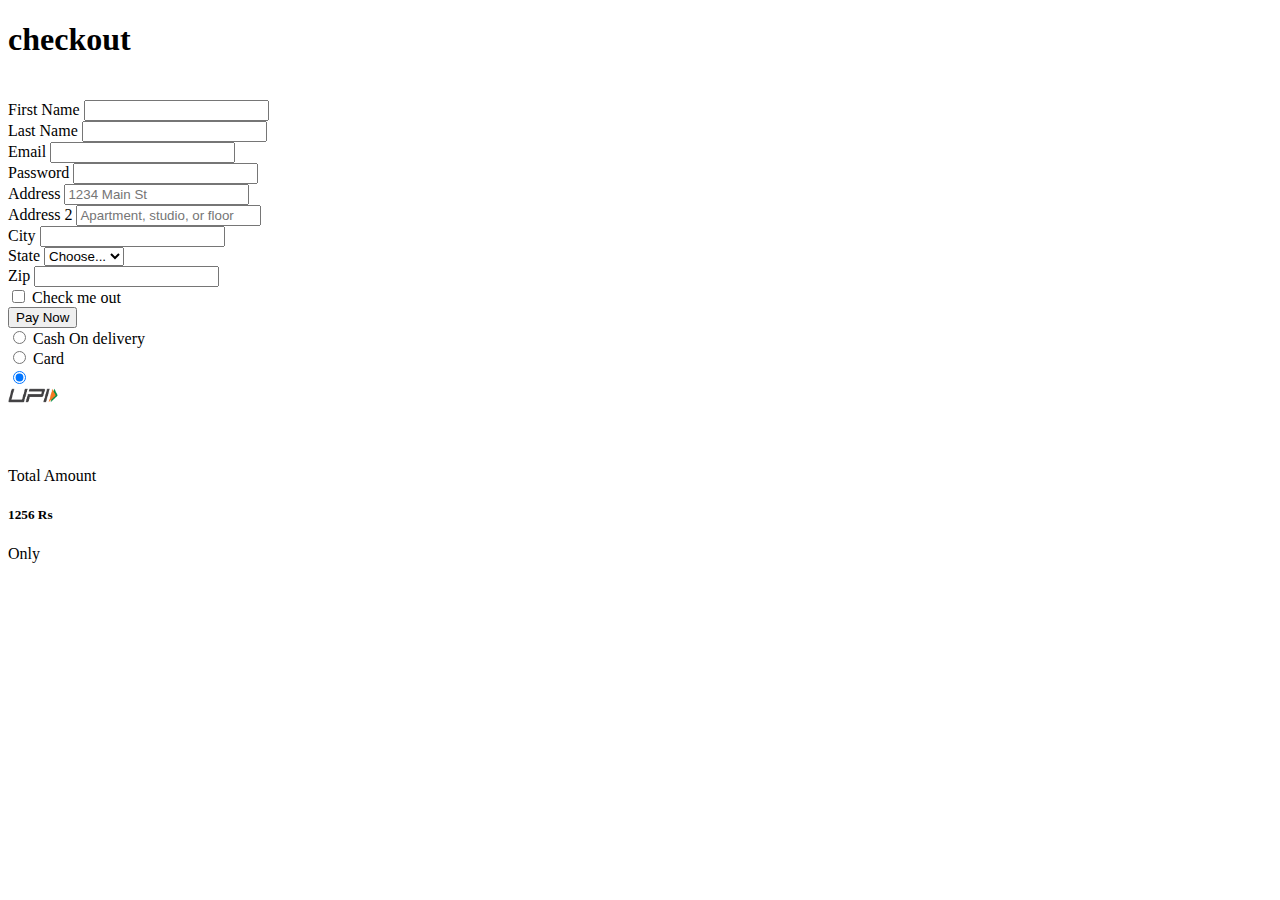
<file: checkoutPage.html>
<!doctype html>
<html lang="en">
  <head>
    <meta charset="utf-8">
    <meta name="viewport" content="width=device-width, initial-scale=1">
    <title>Check Out Page</title>
    <link href="https://cdn.jsdelivr.net/npm/bootstrap@5.3.2/dist/css/bootstrap.min.css" rel="stylesheet" integrity="sha384-T3c6CoIi6uLrA9TneNEoa7RxnatzjcDSCmG1MXxSR1GAsXEV/Dwwykc2MPK8M2HN" crossorigin="anonymous">
  </head>
  <body>
    <h1 class="text-center">checkout</h1>

    <div class="container" style="height: 20px;"></div>

    <div class="container text-start">
        <div class="row">

            <!-- CheckOut Form -->
            <div class="col-7">
                <form class="row g-3">
                    <div class="row">
                        <div class="col">
                            <label for="firstName">First Name</label>
                          <input type="text" class="form-control" placeholder="" aria-label="First name">
                        </div>
                        <div class="col">
                            <label for="SecondName">Last Name</label>
                          <input type="text" class="form-control" placeholder="" aria-label="Last name">
                        </div>
                      </div>
                    <div class="col-md-6">
                      <label for="inputEmail4" class="form-label">Email</label>
                      <input type="email" class="form-control" id="inputEmail4">
                    </div>
                    <div class="col-md-6">
                      <label for="inputPassword4" class="form-label">Password</label>
                      <input type="password" class="form-control" id="inputPassword4">
                    </div>
                    <div class="col-12">
                      <label for="inputAddress" class="form-label">Address</label>
                      <input type="text" class="form-control" id="inputAddress" placeholder="1234 Main St">
                    </div>
                    <div class="col-12">
                      <label for="inputAddress2" class="form-label">Address 2</label>
                      <input type="text" class="form-control" id="inputAddress2" placeholder="Apartment, studio, or floor">
                    </div>
                    <div class="col-md-6">
                      <label for="inputCity" class="form-label">City</label>
                      <input type="text" class="form-control" id="inputCity">
                    </div>
                    <div class="col-md-4">
                      <label for="inputState" class="form-label">State</label>
                      <select id="inputState" class="form-select">
                        <option selected>Choose...</option>
                        <option>...</option>
                      </select>
                    </div>
                    <div class="col-md-2">
                      <label for="inputZip" class="form-label">Zip</label>
                      <input type="text" class="form-control" id="inputZip">
                    </div>
                    <div class="col-12">
                      <div class="form-check">
                        <input class="form-check-input" type="checkbox" id="gridCheck">
                        <label class="form-check-label" for="gridCheck">
                          Check me out
                        </label>
                      </div>
                    </div>
                    <div class="col-12">
                      <button type="submit" class="btn btn-primary text-center">Pay Now</button>
                    </div>
                  </form>
            
            </div>

            <!-- Setting the Paymnet UI -->
            <div class="col-5">
                <div class="form-check">
                    <input class="form-check-input" type="radio" name="flexRadioDefault" id="flexRadioDefault1">
                    <label class="form-check-label" for="flexRadioDefault1">
                        Cash On delivery
                    </label>
                </div>
                <div class="form-check">
                    <input class="form-check-input" type="radio" name="flexRadioDefault" id="flexRadioDefault1">
                    <label class="form-check-label" for="flexRadioDefault1">
                        Card
                    </label>
                </div>
                <div class="form-check">
                    <input class="form-check-input" type="radio" name="flexRadioDefault" id="flexRadioDefault2" checked>
                    <label class="form-check-label" for="flexRadioDefault2">
                        <div class="container">
                            <div class="row gy-2">
                                <!-- Adjusted the size of the image using Bootstrap's utility classes -->
                                <img src="images/upi-logo-png-4.png" class="img-fluid rounded" style="max-width: 50px; max-height: 50px;" alt="">
                            </div>
                        </div>
                    </label>
                </div>

                <div class="container" style="height: 60px;">
                
                </div>

                <div class="card text-bg-success mb-3" style="max-width: 18rem;">
                    <div class="card-header">Total Amount</div>
                    <div class="card-body">
                      <h5 class="card-title">1256 Rs</h5>
                      <p  class="card-text text-end">Only</p>
                    </div>
                  </div>

            </div>
            
           
        </div>
    </div>

   

    <script src="https://cdn.jsdelivr.net/npm/bootstrap@5.3.2/dist/js/bootstrap.bundle.min.js" integrity="sha384-C6RzsynM9kWDrMNeT87bh95OGNyZPhcTNXj1NW7RuBCsyN/o0jlpcV8Qyq46cDfL" crossorigin="anonymous"></script>
  </body>
</html>
</file>
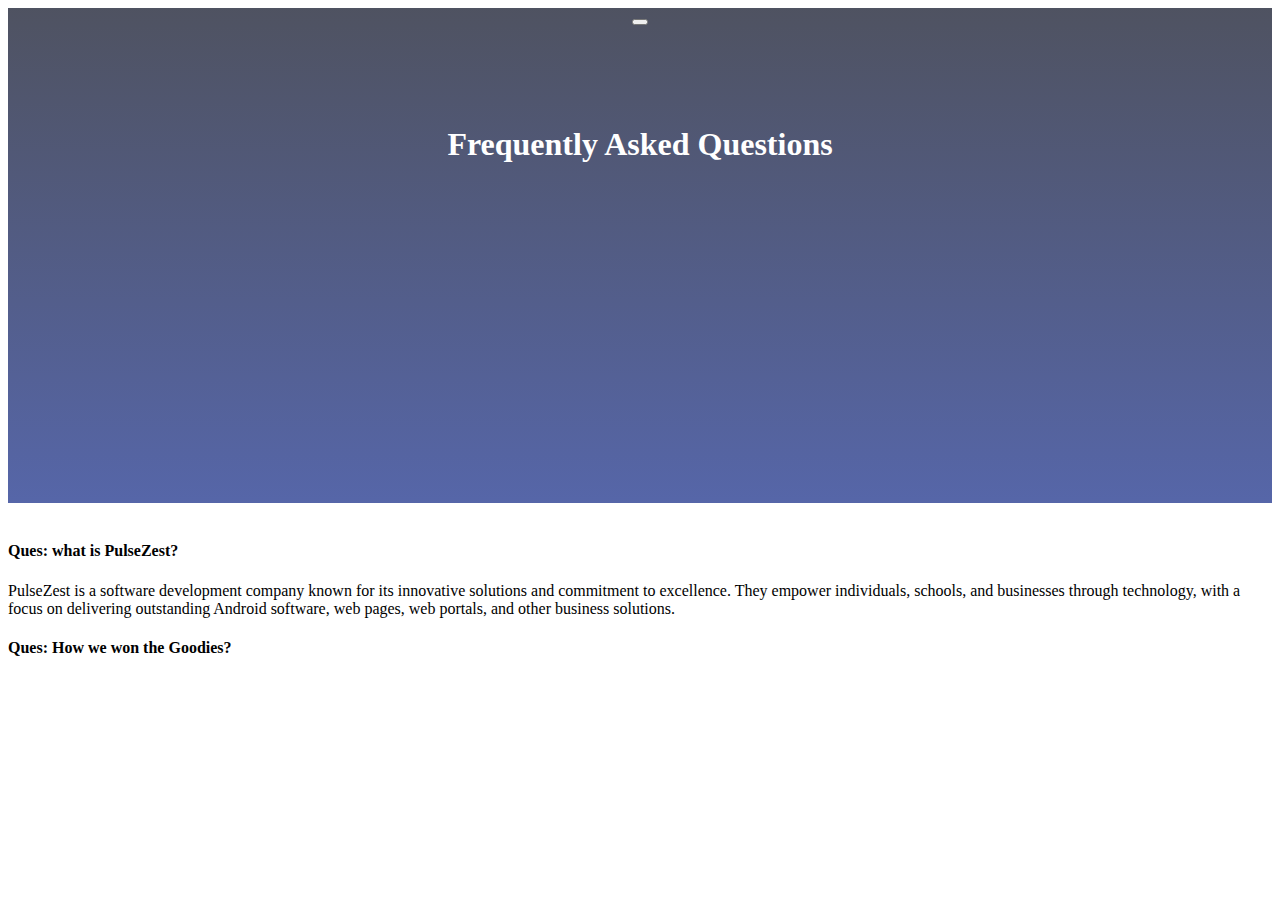
<file: FAQ.html>
<!DOCTYPE html>
<html lang="en">

<head>
  <meta charset="utf-8">
  <meta name="viewport" content="width=device-width, initial-scale=1">
  <title>PulseZest</title>
 
  <link href="https://cdn.jsdelivr.net/npm/bootstrap@5.3.2/dist/css/bootstrap.min.css" rel="stylesheet"
    integrity="sha384-T3c6CoIi6uLrA9TneNEoa7RxnatzjcDSCmG1MXxSR1GAsXEV/Dwwykc2MPK8M2HN" crossorigin="anonymous">
    <link href="style.css" rel="stylesheet">
  
</head>
<body>
  <section class="Sub-header">
      <nav class="navbar navbar-expand-lg navbar-light">
          <div class="container">
              <a href="index.html" class="logo">
  
              </a>
            <button class="navbar-toggler" type="button" data-toggle="collapse" data-target="#navbarSupportedContent" aria-controls="navbarSupportedContent" aria-expanded="false" aria-label="Toggle navigation">
            </button>
        
            <div class="nav-links" id="navLinks">
              <i class="fa fa-times" onclick="hideMenu()"></i>
              <ul>
                  
        </ul>
        </div>
        </div>
        <i class="fa fa-bars" onclick="showMenu()"></i>
        </nav>
      <div class="inner_text">
         <h1>Frequently Asked Questions</h1>
      </div>
      
  </section>

  <section class="faq">
    <div class= "faq"> 

      <div class = "question">
   <br>
         <h4>Ques: what is PulseZest?</h4>
         </svg>
      </div>
      <div class = "answer">
          <p>
            PulseZest is a software development company known for its innovative solutions and commitment to excellence. They empower individuals, schools, and businesses through technology, with a focus on delivering outstanding Android software, web pages, web portals, and other business solutions.
          </p>
      </div>
    </div>
    <div class= "faq"> 
      <div class = "question">
         <h4>Ques: How we won the Goodies?</h4>
         </svg>
      </div>
      <div class = "answer">
          <p>
          </p>
      </div>
    </div>
</file>
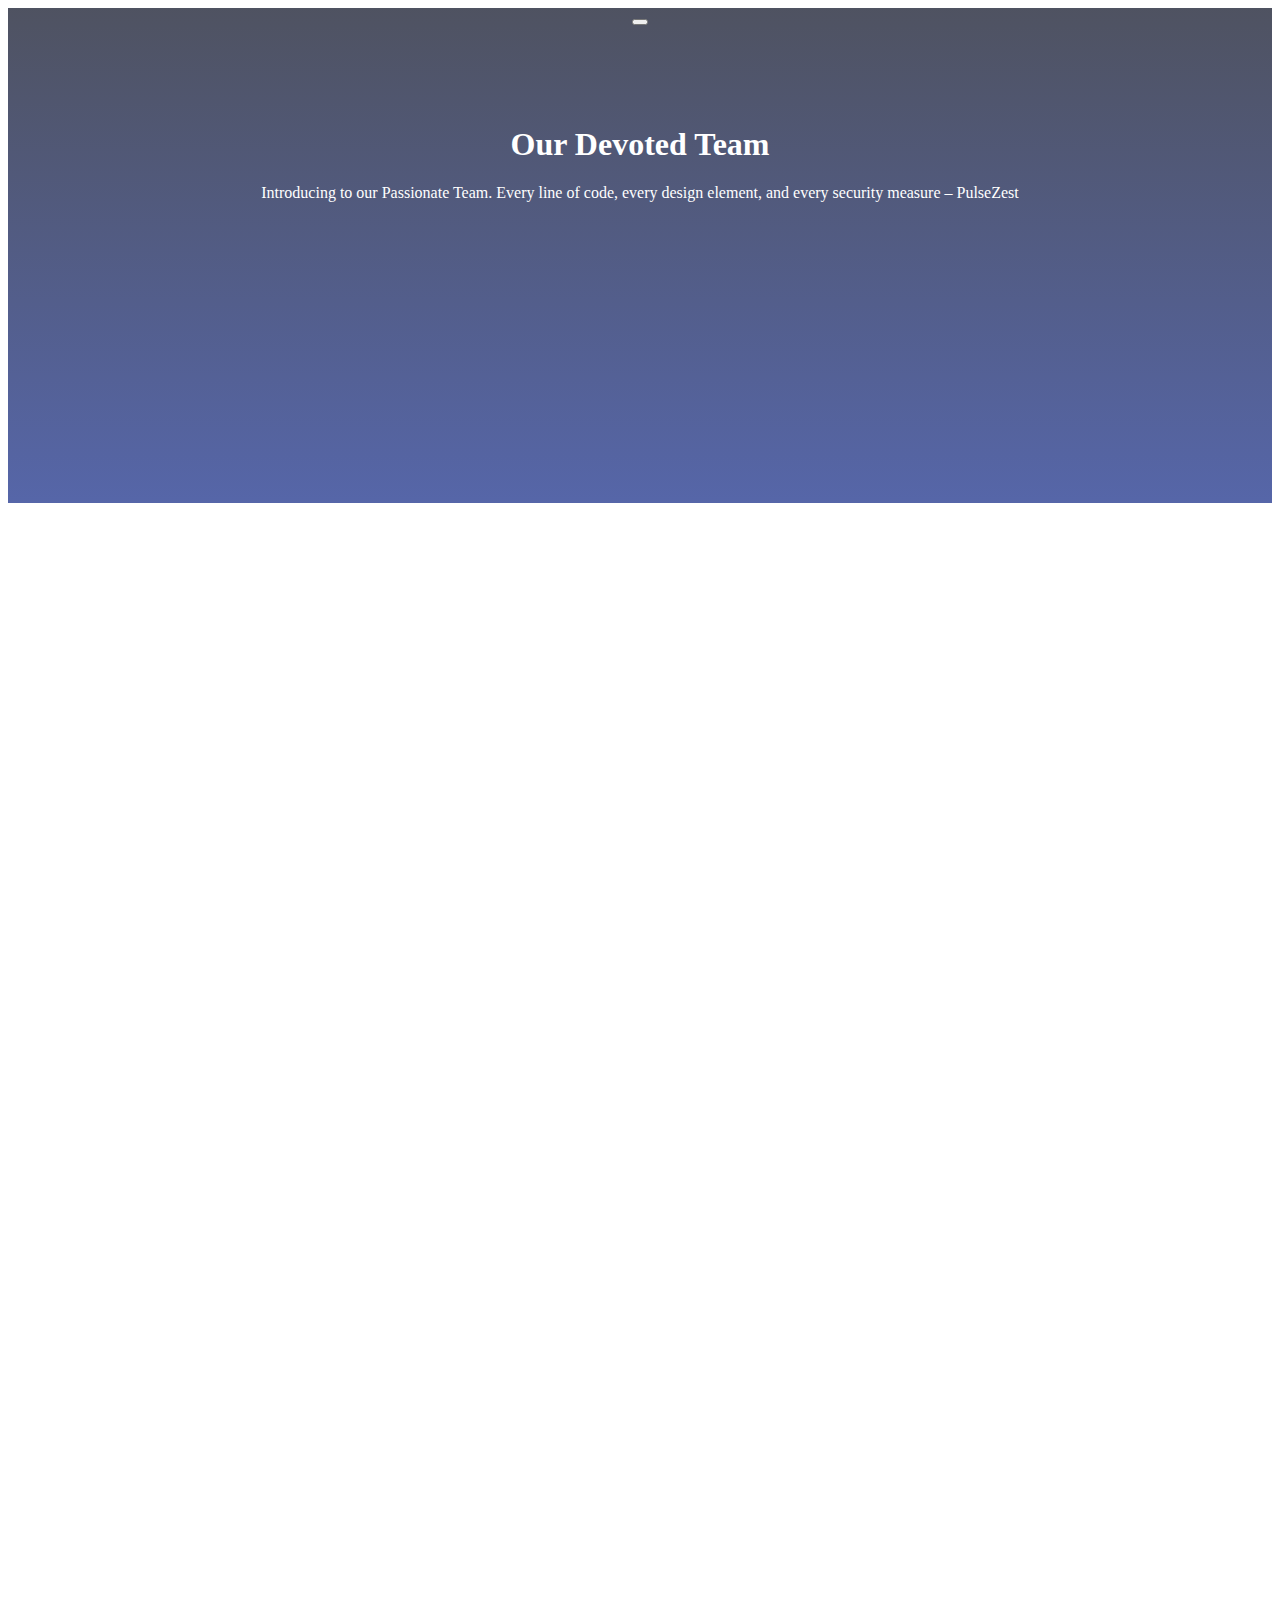
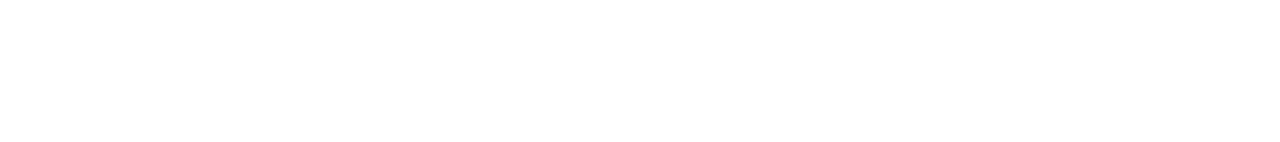
<file: team.html>
<!DOCTYPE html>
<html lang="en">

<head>
  <meta charset="utf-8">
  <meta name="viewport" content="width=device-width, initial-scale=1">
  <title>PulseZest</title>
 
  <link href="https://cdn.jsdelivr.net/npm/bootstrap@5.3.2/dist/css/bootstrap.min.css" rel="stylesheet"
    integrity="sha384-T3c6CoIi6uLrA9TneNEoa7RxnatzjcDSCmG1MXxSR1GAsXEV/Dwwykc2MPK8M2HN" crossorigin="anonymous">
    <link href="style.css" rel="stylesheet">
  
</head>
<body>
  <section class="Sub-header">
      <nav class="navbar navbar-expand-lg navbar-light">
          <div class="container">
              <a href="index.html" class="logo">
  
              </a>
            <button class="navbar-toggler" type="button" data-toggle="collapse" data-target="#navbarSupportedContent" aria-controls="navbarSupportedContent" aria-expanded="false" aria-label="Toggle navigation">
            </button>
        
            <div class="nav-links" id="navLinks">
              <i class="fa fa-times" onclick="hideMenu()"></i>
              <ul>
                  
        </ul>
        </div>
        </div>
        <i class="fa fa-bars" onclick="showMenu()"></i>
        </nav>
      <div class="inner_text">
         <h1>Our Devoted Team</h1>
         <p>Introducing to our Passionate Team. Every line of code, every design element, and every security measure – PulseZest</p>
      </div>
      
  </section>
</body>
<div class="container">
  <div class="row">
    <div class="col" style="height: 20px;"></div>
  </div>
</div>

<div class="container overflow-hidden text-center">
  <div class="row gx-6">
    <div class="col">
      <div class="card fade-in" style="width: 18rem;">
        <img src="images/RC.jpg" class="card-img-top" alt="...">
        <div class="card-body">
          <h5 class="card-title">Rishab Chauhan – Founder </h5>
          <p class="card-text">Meet Rishab Chauhan, the visionary behind Pulsezest. With a passion for innovation and a deep understanding of the software development industry, Rishab Chauhan embarked on a journey to create solutions that empower individuals, schools, and local businesses. He is driven by a commitment to excellence and a mission to make a positive impact through technology. Rishab Chuahan leads our team with unwavering dedication, guiding us toward a future where software transforms lives.</p>
        </div>
      </div>
    </div>
      <div class="col">
                  <div class="card fade-in" style="width: 18rem;">
                    <img src="images/P.jpg" class="card-img-top" alt="...">
                    <div class="card-body">
                      <h5 class="card-title">Piyush Srivastava - Web Developer</h5>
                      <p class="card-text">Working as a Frontend and the backend in the PulseZest. I have been with the PulseZest from the first Day of the PulseZest. Done works on the Many Projects.</p>
                    </div>
                  </div>
                </div> 
                <div class="col"> <!-- This div was missing in your original code -->
                  <div class="card fade-in" style="width: 18rem;">
                    <img src="images/A.jpg" class="card-img-top" alt="...">
                    <div class="card-body">
                      <h5 class="card-title">Amit Gurjar - Senior Web Developer</h5>
                  <p class="card-text">Working as a senior Web developer as a backend as well as frontend. I am working in the PulseZest from the Core of the heart. I have learning a lot from the PulseZest.</p>
                    </div>
                  </div>
                </div> 
              </div>
            </div>
</file>
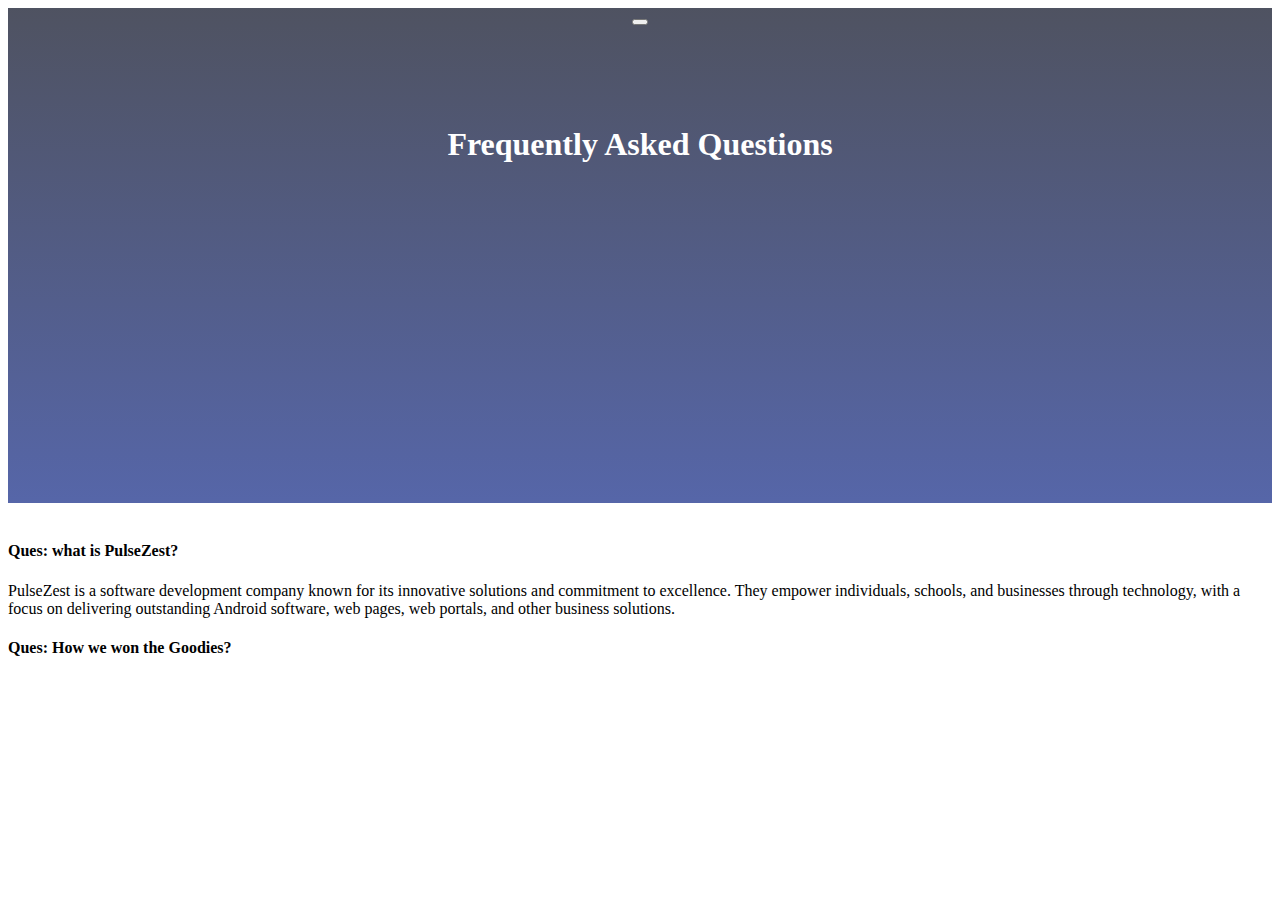
<file: Pages/FAQ.html>
<!DOCTYPE html>
<html lang="en">

<head>
  <meta charset="utf-8">
  <meta name="viewport" content="width=device-width, initial-scale=1">
  <title>PulseZest</title>
 
  <link href="https://cdn.jsdelivr.net/npm/bootstrap@5.3.2/dist/css/bootstrap.min.css" rel="stylesheet"
    integrity="sha384-T3c6CoIi6uLrA9TneNEoa7RxnatzjcDSCmG1MXxSR1GAsXEV/Dwwykc2MPK8M2HN" crossorigin="anonymous">
    <link href="../style.css" rel="stylesheet">
  
</head>
<body>
  <section class="Sub-header">
      <nav class="navbar navbar-expand-lg navbar-light">
          <div class="container">
              <a href="index.html" class="logo">
  
              </a>
            <button class="navbar-toggler" type="button" data-toggle="collapse" data-target="#navbarSupportedContent" aria-controls="navbarSupportedContent" aria-expanded="false" aria-label="Toggle navigation">
            </button>
        
            <div class="nav-links" id="navLinks">
              <i class="fa fa-times" onclick="hideMenu()"></i>
              <ul>
                  
        </ul>
        </div>
        </div>
        <i class="fa fa-bars" onclick="showMenu()"></i>
        </nav>
      <div class="inner_text">
         <h1>Frequently Asked Questions</h1>
      </div>
      
  </section>

  <section class="faq">
    <div class= "faq"> 

      <div class = "question">
   <br>
         <h4>Ques: what is PulseZest?</h4>
         </svg>
      </div>
      <div class = "answer">
          <p>
            PulseZest is a software development company known for its innovative solutions and commitment to excellence. They empower individuals, schools, and businesses through technology, with a focus on delivering outstanding Android software, web pages, web portals, and other business solutions.
          </p>
      </div>
    </div>
    <div class= "faq"> 
      <div class = "question">
         <h4>Ques: How we won the Goodies?</h4>
         </svg>
      </div>
      <div class = "answer">
          <p>
          </p>
      </div>
    </div>
</file>
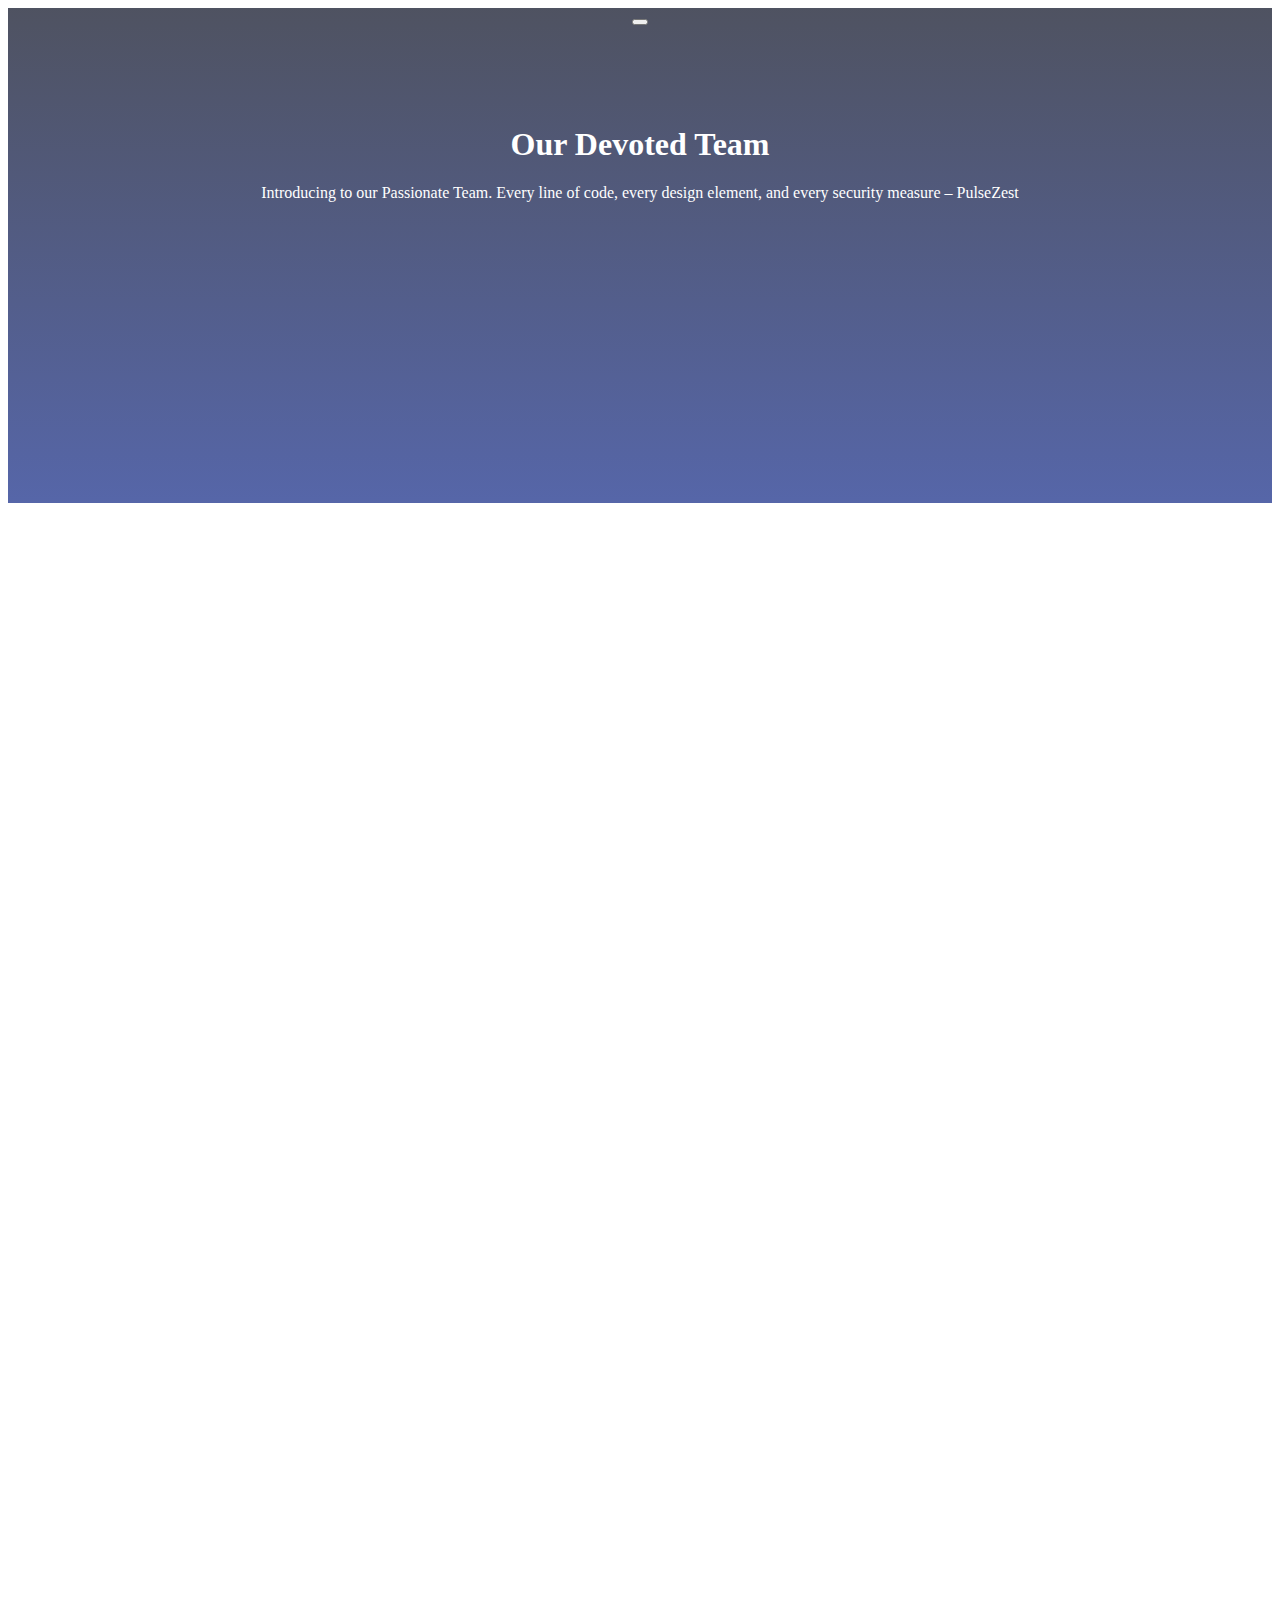
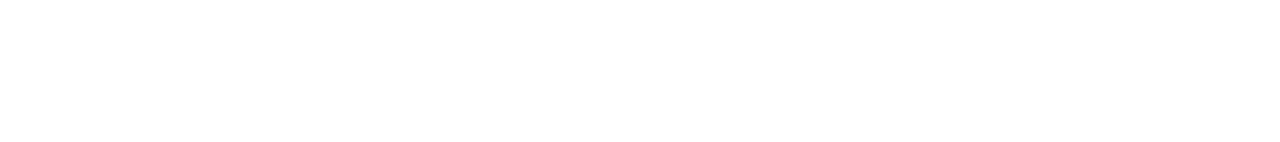
<file: Pages/team.html>
<!DOCTYPE html>
<html lang="en">

<head>
  <meta charset="utf-8">
  <meta name="viewport" content="width=device-width, initial-scale=1">
  <title>PulseZest</title>
 
  <link href="https://cdn.jsdelivr.net/npm/bootstrap@5.3.2/dist/css/bootstrap.min.css" rel="stylesheet"
    integrity="sha384-T3c6CoIi6uLrA9TneNEoa7RxnatzjcDSCmG1MXxSR1GAsXEV/Dwwykc2MPK8M2HN" crossorigin="anonymous">
    <link href="../style.css" rel="stylesheet">
  
</head>
<body>
  <section class="Sub-header">
      <nav class="navbar navbar-expand-lg navbar-light">
          <div class="container">
              <a href="index.html" class="logo">
  
              </a>
            <button class="navbar-toggler" type="button" data-toggle="collapse" data-target="#navbarSupportedContent" aria-controls="navbarSupportedContent" aria-expanded="false" aria-label="Toggle navigation">
            </button>
        
            <div class="nav-links" id="navLinks">
              <i class="fa fa-times" onclick="hideMenu()"></i>
              <ul>
                  
        </ul>
        </div>
        </div>
        <i class="fa fa-bars" onclick="showMenu()"></i>
        </nav>
      <div class="inner_text">
         <h1>Our Devoted Team</h1>
         <p>Introducing to our Passionate Team. Every line of code, every design element, and every security measure – PulseZest</p>
      </div>
      
  </section>
</body>
<div class="container">
  <div class="row">
    <div class="col box_2" style="height: 20px;"></div>
  </div>
</div>

<div class="container overflow-hidden text-center">
  <div class="row gx-6">
    <div class="col">
      <div class="card fade-in" style="width: 18rem;">
        <img src="../images/RC.jpg" class="card-img-top" alt="...">
        <div class="card-body">
          <h5 class="card-title">Rishab Chauhan – Founder </h5>
          <p class="card-text">Meet Rishab Chauhan, the visionary behind Pulsezest. With a passion for innovation and a deep understanding of the software development industry, Rishab Chauhan embarked on a journey to create solutions that empower individuals, schools, and local businesses. He is driven by a commitment to excellence and a mission to make a positive impact through technology. Rishab Chuahan leads our team with unwavering dedication, guiding us toward a future where software transforms lives.</p>
        </div>
      </div>
    </div>
      <div class="col">
                  <div class="card fade-in" style="width: 18rem;">
                    <img src="../images/P.jpg" class="card-img-top" alt="...">
                    <div class="card-body">
                      <h5 class="card-title">Piyush Srivastava - Web Developer</h5>
                      <p class="card-text">Working as a Frontend and the backend in the PulseZest. I have been with the PulseZest from the first Day of the PulseZest. Done works on the Many Projects.</p>
                    </div>
                  </div>
                </div> 
                <div class="col"> <!-- This div was missing in your original code -->
                  <div class="card fade-in" style="width: 18rem;">
                    <img src="../images/A.jpg" class="card-img-top" alt="...">
                    <div class="card-body">
                      <h5 class="card-title">Amit Gurjar - Senior Web Developer</h5>
                  <p class="card-text">Working as a senior Web developer as a backend as well as frontend. I am working in the PulseZest from the Core of the heart. I have learning a lot from the PulseZest.</p>
                    </div>
                  </div>
                </div> 
              </div>
            </div>
</file>
<file: style.css>
.card-container {
  display: flex;
  flex-wrap: wrap;
  justify-content: center;
  gap: 20px;
  margin-top: 20px;
}

.card {
  width: 18rem;
  transition: transform 0.3s ease;
}

.card:hover {
  transform: scale(1.05);
}

.card img {
  max-height: 200px;
  object-fit: cover;
}

.card-body {
  text-align: left;
}

.card {
  margin-left: 5px; /* Shift cards slightly to the left */
}

.fade-in {
  opacity: 0;
  animation: fadeInAnimation 0.5s ease forwards;
}


@keyframes fadeInAnimation {
  from {
      opacity: 0;
      transform: translateY(20px);
  }

  to {
      opacity: 1;
      transform: translateY(0);
  }
}

.carousel-item:nth-child(1) img {
  max-height: 300px; /* Set the maximum height for the first photo */
  object-fit: cover;
}

.carousel-item:nth-child(2) img {
  max-height: 300px; /* Set the maximum height for the second photo */
}

.carousel-item:nth-child(3) img {
  max-height: 300px; /* Set the maximum height for the third photo */
}


/* Custom CSS for the feature section */
.feature {
  padding: 50px 0;
  border: 2px solid #000000; /* Add border with a light gray color */
  border-radius: 10px; /* Add rounded corners */
}



.feature .feature-title {
  font-size: 1.5rem;
  margin-top: 20px;
  color: #012529ee; /* Dark color */
}

.feature .feature-description {
  font-size: 1rem;
  color: #5f3f09; /* Medium color */
}

/* Hover effect for feature items */
.feature .col-md-4:hover {
  transform: translateY(-10px);
  transition: all 0.3s ease;
  box-shadow: 0px 5px 15px rgb(129, 84, 0);
}

/* Media query for smaller screens */
@media (max-width: 768px) {
  .feature .col-md-4 {
    margin-bottom: 30px;
  }
}

.page-fold {
  overflow: hidden;
  position: relative;
}

.page-fold img {
  transition: transform 0.8s ease;
  transform-origin: top;
  width: 100%;
}

.page-fold.folded img {
  transform: perspective(1200px) rotateX(-180deg);
}

/* Navbar animation */
.navbar-nav li:hover>a {
  color: #007bff;
  transition: color 0.3s;
}

/* Scroll-to-top button */
#scrollToTopBtn {
  display: none;
  position: fixed;
  bottom: 20px;
  right: 20px;
  z-index: 99;
  border: none;
  outline: none;
  background-color: #007bff;
  color: #fff;
  cursor: pointer;
  padding: 10px;
  border-radius: 50%;
  transition: background-color 0.3s;
}

#scrollToTopBtn:hover {
  background-color: #0056b3;
}



.dark-mode {
  background-color: rgb(0, 0, 0);
  color: white;
}

.dark{
  position: fixed;
  left: 20px;
  bottom: 20px;
}
/* About Us Section Start */

.Sub-header {
  height: 55vh;
  width: 100%;
  background-image: linear-gradient(rgba(4, 9, 30, 0.7), rgba(14, 37, 132, 0.7));
  background-position: center;
  background-size: cover;
  text-align: center;
  color: #fff;
  
}

.Sub-header h1 {
  margin-top: 100px;
}


.about-us {
  width: 80%;
  margin: auto;
  padding-top: 20px;
  padding-bottom: 20px;
}

.about-col {
  flex-basis: 48%;
  padding: 70px 5px;
}

.about-col img {
  width: 100%;
}

.about-col h1 {
  padding-top: 0;
}

.about-col p {
  padding: 15px 0 25px;
  color: #000000;
  font-size: 100%;
  text-align: justify;
}

.btn {
  border: 1px solid #1c1540;
  background: transparent;
  color: #5236f4;
}

.small-logo {
  width: 50px; /* Adjust the width as per your preference */
  height: auto; /* Maintain aspect ratio */
}
/* CSS to style the logo */
.logo {
  max-width: 200px; /* Set the maximum width for the logo */
  max-height: 100px; /* Set the maximum height for the logo */
}

.box_1{
  box-shadow: 0 4px 8px 0 rgba(0, 0, 0, 0.2), 0 6px 20px 0 rgba(0, 0, 0, 0.19);
  margin-bottom: 2rem;
  line-height: normal;
  cursor: pointer;
}
</file>
